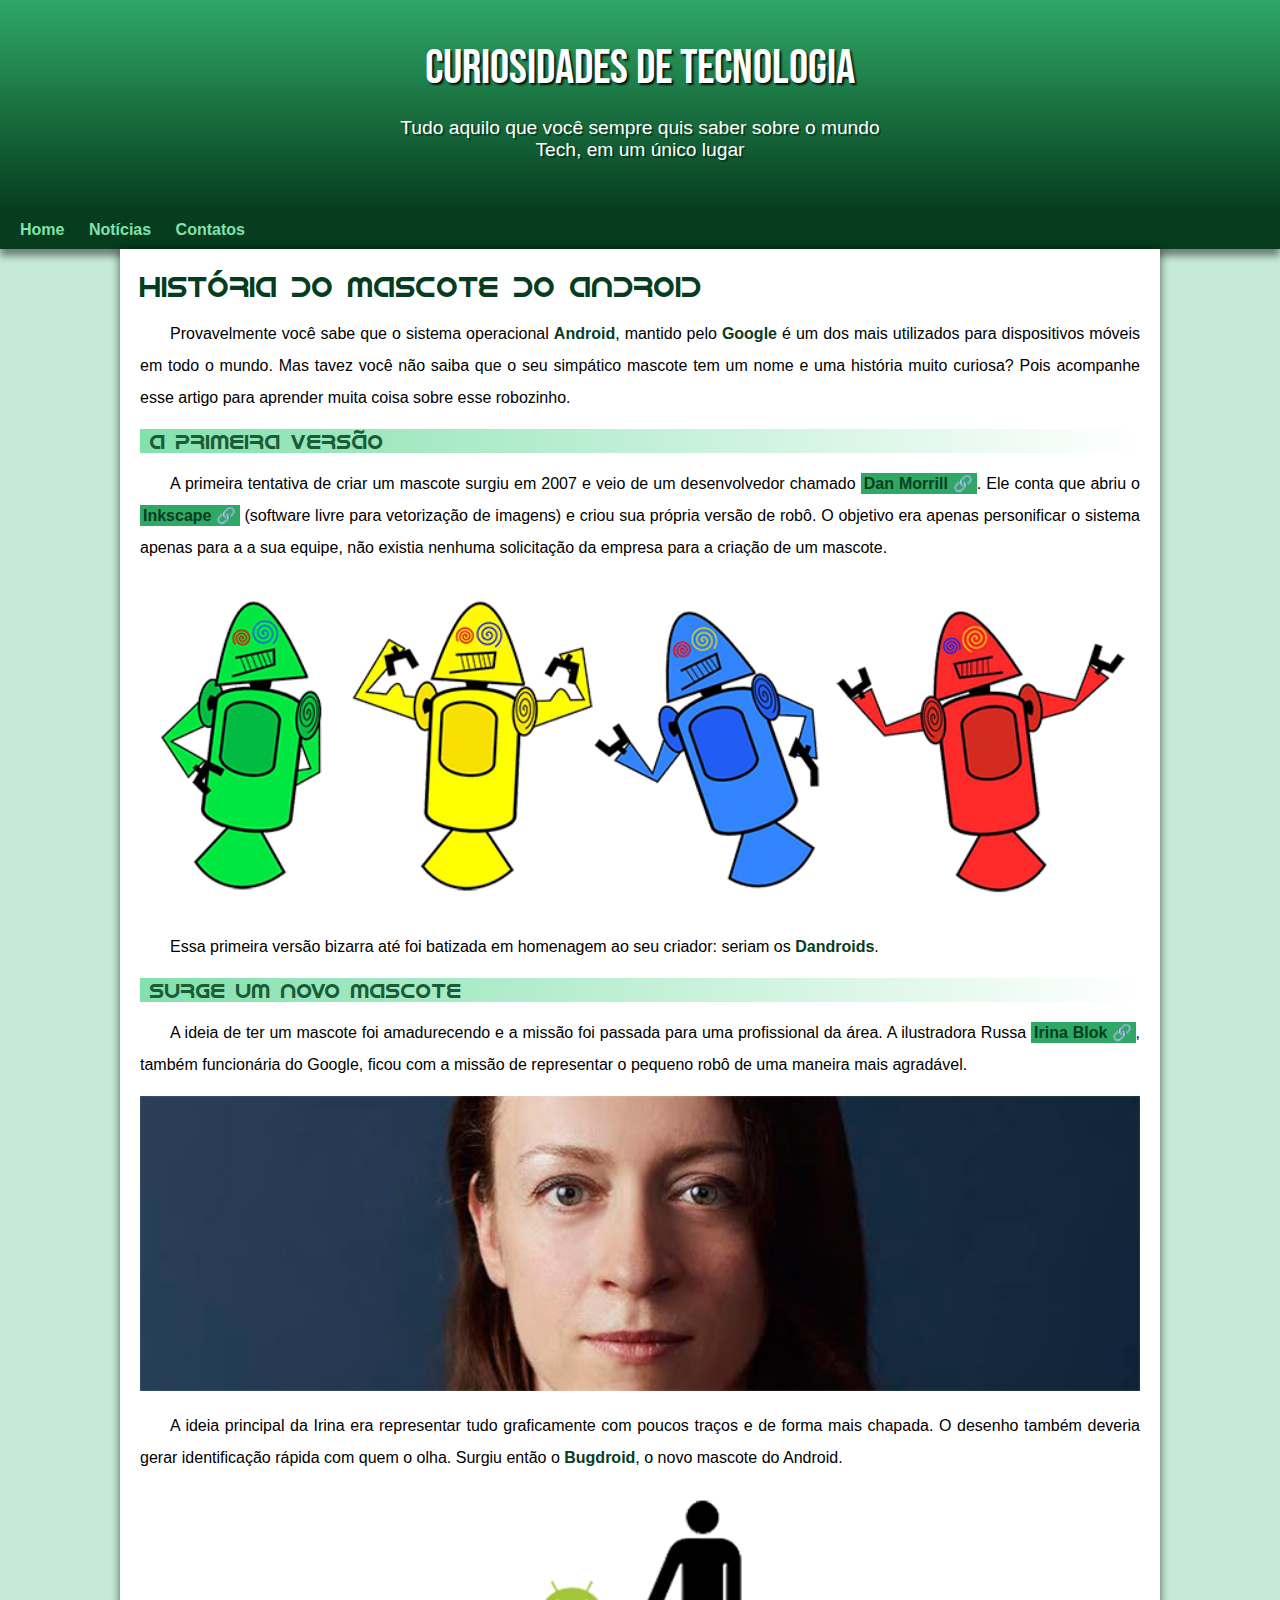
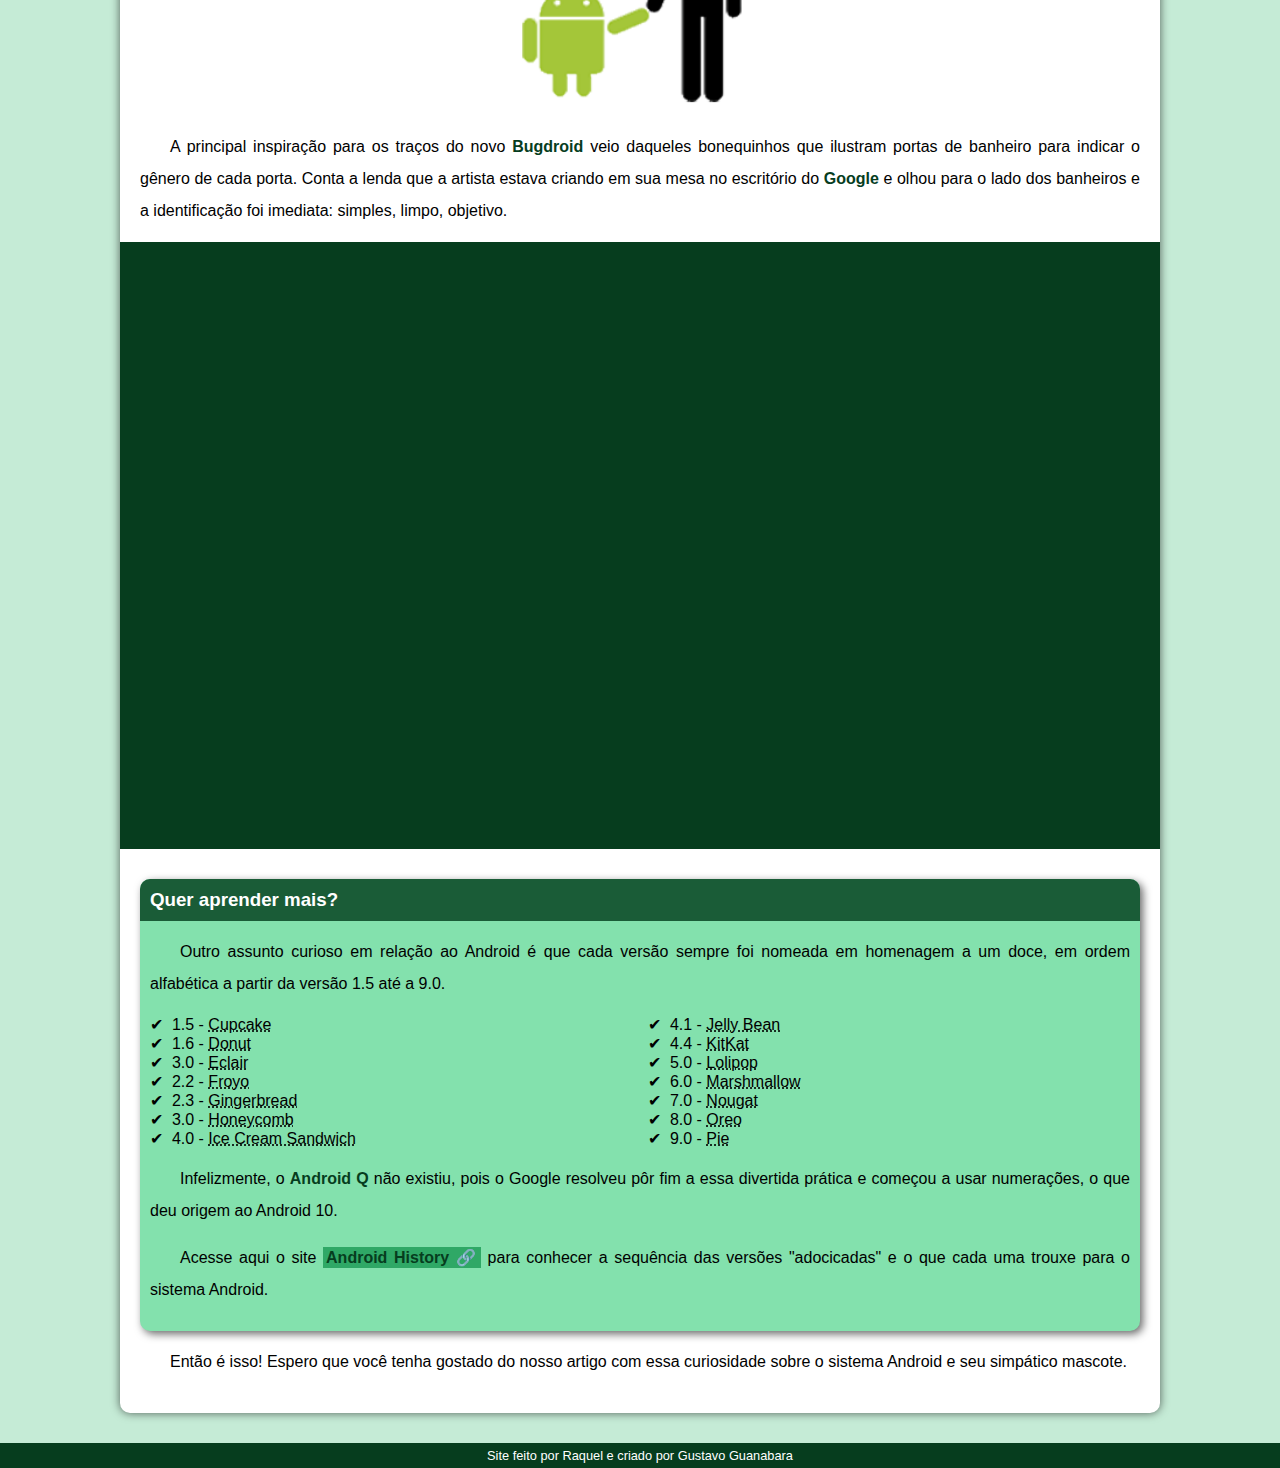
<file: index.html>
<!DOCTYPE html>
<html lang="pt-br">
<head>
    <meta charset="UTF-8">
    <meta http-equiv="X-UA-Compatible" content="IE=edge">
    <meta name="viewport" content="width=device-width, initial-scale=1.0">
    <title> Como surgiu o mascote do Android?</title>
    <link rel="shortcut icon" href="imagens/favicon.ico" type="image/x-icon">
    <link rel="stylesheet" href="style.css">
</head>
<body>
    <header>
        <h1> Curiosidades de Tecnologia </h1>
        <p>Tudo aquilo que você sempre quis saber sobre o mundo Tech, em um único lugar</p>
    </header>
    <nav>
        <a href="#">Home</a>
        <a href="#">Notícias</a>
        <a href="#">Contatos</a>
    </nav>
    <main>
        <article>
            <h1>História do Mascote do Android</h1>

            <p>Provavelmente você sabe que o sistema operacional <strong>Android</strong>, mantido pelo <strong>Google</strong> é um dos mais utilizados para dispositivos móveis em todo o mundo. Mas tavez você não saiba que o seu simpático mascote tem um nome e uma história muito curiosa? Pois acompanhe esse artigo para aprender muita coisa sobre esse robozinho.</p>

            <h2>A primeira versão</h2>

            <p>A primeira tentativa de criar um mascote surgiu em 2007 e veio de um desenvolvedor chamado <a href="https://androidcommunity.com/dan-morrill-shows-us-the-android-mascot-that-almost-was-20130103/" target="_blank" class="externo">Dan Morrill</a>. Ele conta que abriu o <a href="https://inkscape.softonic.com.br/?utm_source=SEM&utm_medium=paid&utm_campaign=EN_PT_Brazil_DSA&gclid=EAIaIQobChMIg5LPxKuH_wIVlHtMCh0zfgOUEAAYASAAEgIbf_D_BwE" target="_blank" class="externo">Inkscape</a> (software livre para vetorização de imagens) e criou sua própria versão de robô. O objetivo era apenas personificar o sistema apenas para a a sua equipe, não existia nenhuma solicitação da empresa para a criação de um mascote.</p>

            <picture>
                <source media="(max-width: 600px )" srcset="imagens/dan-droids-pq.png">
                <img src="imagens/dan-droids.png" alt="">
            </picture>

            <p>Essa primeira versão bizarra até foi batizada em homenagem ao seu criador: seriam os <strong>Dandroids</strong>.</p>

            <h2>Surge um novo mascote</h2>

            <p>A ideia de ter um mascote foi amadurecendo e a missão foi passada para uma profissional da área. A ilustradora Russa <a href="https://www.irinablok.com/" target="_blank" class="externo">Irina Blok</a>, também funcionária do Google, ficou com a missão de representar o pequeno robô de uma maneira mais agradável.</p>

            <picture>
                <source media="(max-width: 600px)" srcset="imagens/irina-blok-pq.jpg">
                <img src="imagens/irina-blok.jpg" alt="Irina Block criadora do Bugdroid">
            </picture>

            <p>A ideia principal da Irina era representar tudo graficamente com poucos traços e de forma mais chapada. O desenho também deveria gerar identificação rápida com quem o olha. Surgiu então o <strong>Bugdroid</strong>, o novo mascote do Android.</p>

            <img src="imagens/bugdroid.png" alt="bugdroid" class="pequena">

            <p>A principal inspiração para os traços do novo <strong>Bugdroid</strong> veio daqueles bonequinhos que ilustram portas de banheiro para indicar o gênero de cada porta. Conta a lenda que a artista estava criando em sua mesa no escritório do <strong>Google</strong> e olhou para o lado dos banheiros e a identificação foi imediata: simples, limpo, objetivo.</p>

            <div class="video">
                <iframe width="560" height="315" src="https://www.youtube.com/embed/l2UDgpLz20M" title="YouTube video player" frameborder="0" allow="accelerometer; autoplay; clipboard-write; encrypted-media; gyroscope; picture-in-picture; web-share" allowfullscreen></iframe></div>
            
            <aside>
                <h3>Quer aprender mais?</h3>

                <p>Outro assunto curioso em relação ao Android é que cada versão sempre foi nomeada em homenagem a um doce, em ordem alfabética a partir da versão 1.5 até a 9.0.</p>
                    <ul>
                        <li>1.5 - <abbr title="Bolo de Copo">Cupcake</abbr></li>
                        <li>1.6 - <abbr title="Rosquinha">Donut</abbr></li>
                        <li>3.0 - <abbr title="Bomba">Eclair</abbr></li>
                        <li>2.2 - <abbr title="Iogurte Congelado">Froyo</abbr></li>
                        <li>2.3 - <abbr title="Biscoito de Gengibre">Gingerbread</abbr></li>
                        <li>3.0 - <abbr title="Favo de Mel">Honeycomb</abbr></li>
                        <li>4.0 - <abbr title="Sanduíche de Sorvete">Ice Cream Sandwich</abbr></li>
                        <li>4.1 - <abbr title="Jujuba">Jelly Bean</abbr></li>
                        <li>4.4 - <abbr title="KitKat">KitKat</abbr></li>
                        <li>5.0 - <abbr title="Pirulito">Lolipop</abbr></li>
                        <li>6.0 - <abbr title="Marshmallow">Marshmallow</abbr></li>
                        <li>7.0 - <abbr title="Torrone">Nougat</abbr></li>
                        <li>8.0 - <abbr title="Oreo">Oreo</abbr></li>
                        <li>9.0 - <abbr title="Torta">Pie</abbr></li>
                    </ul>

                    <p>Infelizmente, o <strong>Android Q</strong> não existiu, pois o Google resolveu pôr fim a essa divertida prática e começou a usar numerações, o que deu origem ao Android 10.</p>

                    <p>Acesse aqui o site <a href="https://www.android.com/intl/en_uk/history/" target="_blank" class="externo">Android History</a> para conhecer a sequência das versões "adocicadas" e o que cada uma trouxe para o sistema Android.</p>
                
            </aside>

            <p>Então é isso! Espero que você tenha gostado do nosso artigo com essa curiosidade sobre o sistema Android e seu simpático mascote.</p>

        </article>
    </main>
    <footer>
        <p> Site feito por Raquel e criado por Gustavo Guanabara </p>
    </footer>
</body>
</html>
</file>
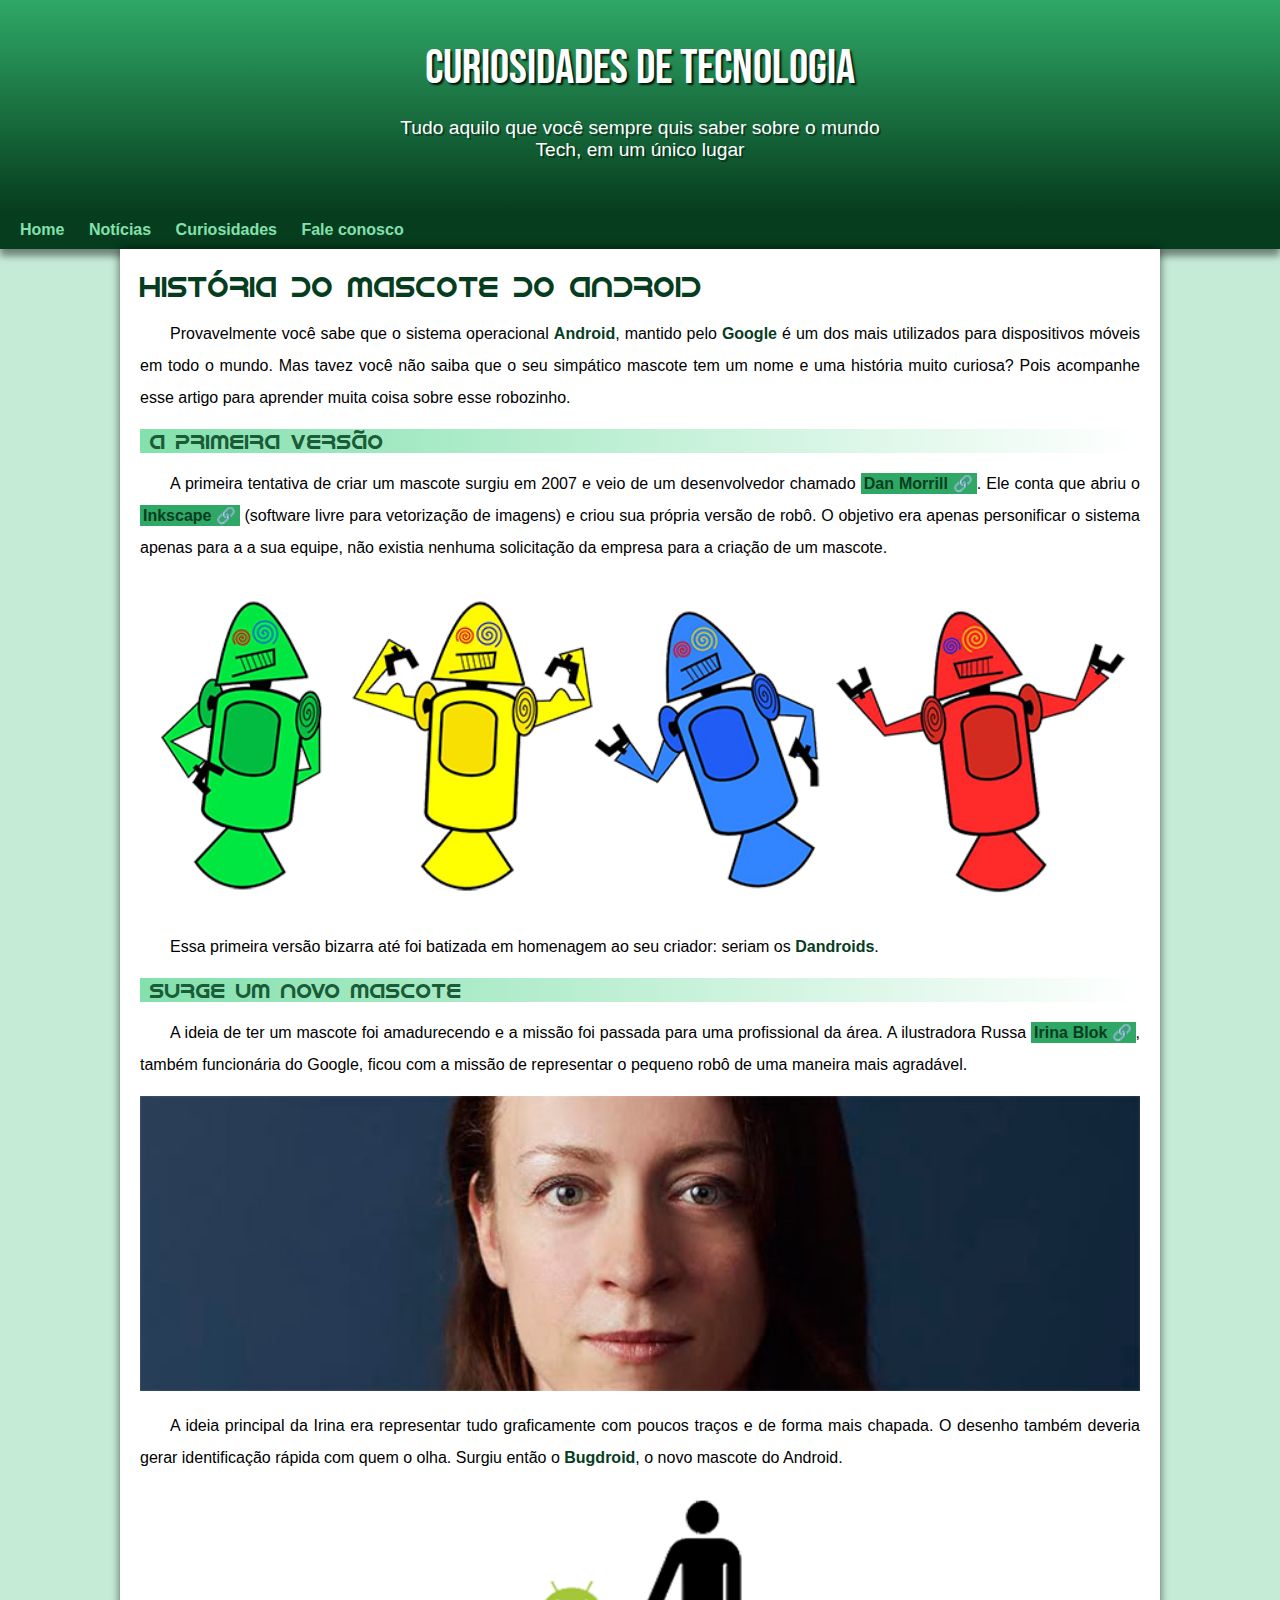
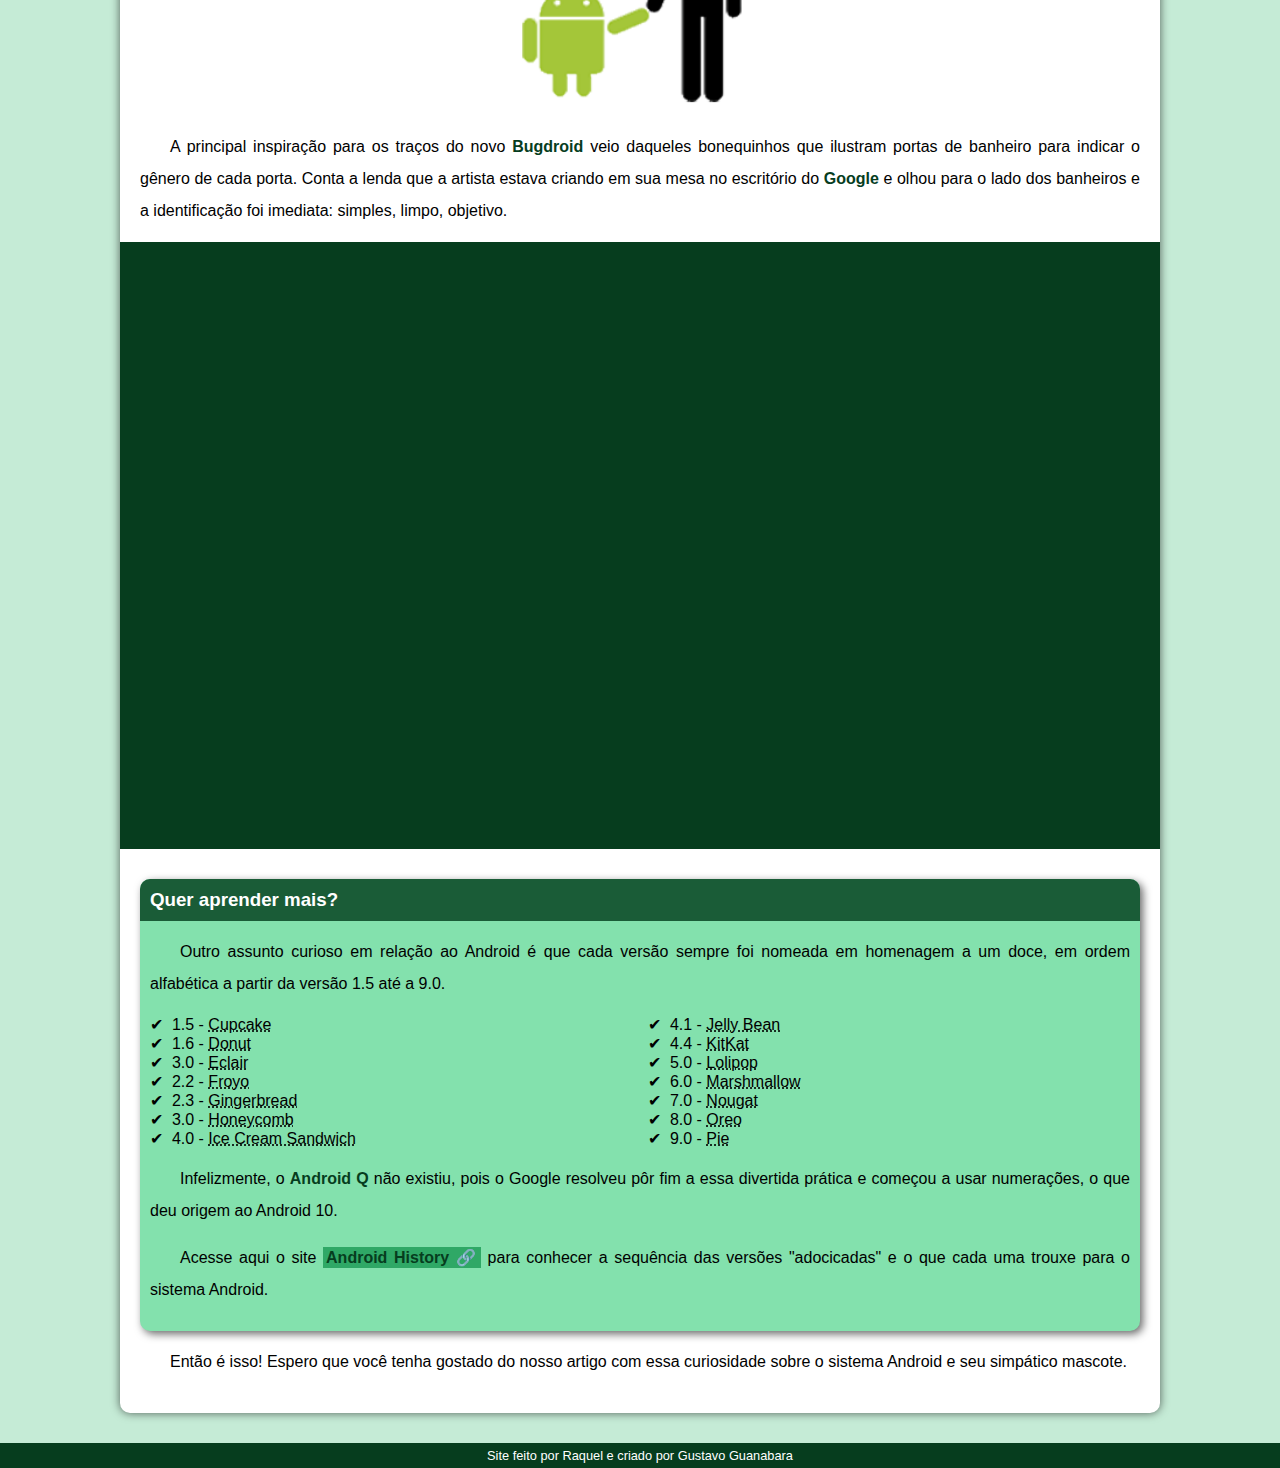
<file: index.html.html>
<!DOCTYPE html>
<html lang="pt-br">
<head>
    <meta charset="UTF-8">
    <meta http-equiv="X-UA-Compatible" content="IE=edge">
    <meta name="viewport" content="width=device-width, initial-scale=1.0">
    <title> Como surgiu o mascote do Android?</title>
    <link rel="shortcut icon" href="imagens/favicon.ico" type="image/x-icon">
    <link rel="stylesheet" href="style.css">
</head>
<body>
    <header>
        <h1> Curiosidades de Tecnologia </h1>
        <p>Tudo aquilo que você sempre quis saber sobre o mundo Tech, em um único lugar</p>
    </header>
    <nav>
        <a href="#">Home</a>
        <a href="#">Notícias</a>
        <a href="#">Curiosidades</a>
        <a href="#">Fale conosco</a> 
    </nav>
    <main>
        <article>
            <h1>História do Mascote do Android</h1>

            <p>Provavelmente você sabe que o sistema operacional <strong>Android</strong>, mantido pelo <strong>Google</strong> é um dos mais utilizados para dispositivos móveis em todo o mundo. Mas tavez você não saiba que o seu simpático mascote tem um nome e uma história muito curiosa? Pois acompanhe esse artigo para aprender muita coisa sobre esse robozinho.</p>

            <h2>A primeira versão</h2>

            <p>A primeira tentativa de criar um mascote surgiu em 2007 e veio de um desenvolvedor chamado <a href="https://androidcommunity.com/dan-morrill-shows-us-the-android-mascot-that-almost-was-20130103/" target="_blank" class="externo">Dan Morrill</a>. Ele conta que abriu o <a href="https://inkscape.softonic.com.br/?utm_source=SEM&utm_medium=paid&utm_campaign=EN_PT_Brazil_DSA&gclid=EAIaIQobChMIg5LPxKuH_wIVlHtMCh0zfgOUEAAYASAAEgIbf_D_BwE" target="_blank" class="externo">Inkscape</a> (software livre para vetorização de imagens) e criou sua própria versão de robô. O objetivo era apenas personificar o sistema apenas para a a sua equipe, não existia nenhuma solicitação da empresa para a criação de um mascote.</p>

            <picture>
                <source media="(max-width: 600px )" srcset="imagens/dan-droids-pq.png">
                <img src="imagens/dan-droids.png" alt="">
            </picture>

            <p>Essa primeira versão bizarra até foi batizada em homenagem ao seu criador: seriam os <strong>Dandroids</strong>.</p>

            <h2>Surge um novo mascote</h2>

            <p>A ideia de ter um mascote foi amadurecendo e a missão foi passada para uma profissional da área. A ilustradora Russa <a href="https://www.irinablok.com/" target="_blank" class="externo">Irina Blok</a>, também funcionária do Google, ficou com a missão de representar o pequeno robô de uma maneira mais agradável.</p>

            <picture>
                <source media="(max-width: 600px)" srcset="imagens/irina-blok-pq.jpg">
                <img src="imagens/irina-blok.jpg" alt="Irina Block criadora do Bugdroid">
            </picture>

            <p>A ideia principal da Irina era representar tudo graficamente com poucos traços e de forma mais chapada. O desenho também deveria gerar identificação rápida com quem o olha. Surgiu então o <strong>Bugdroid</strong>, o novo mascote do Android.</p>

            <img src="imagens/bugdroid.png" alt="bugdroid" class="pequena">

            <p>A principal inspiração para os traços do novo <strong>Bugdroid</strong> veio daqueles bonequinhos que ilustram portas de banheiro para indicar o gênero de cada porta. Conta a lenda que a artista estava criando em sua mesa no escritório do <strong>Google</strong> e olhou para o lado dos banheiros e a identificação foi imediata: simples, limpo, objetivo.</p>

            <div class="video">
                <iframe width="560" height="315" src="https://www.youtube.com/embed/l2UDgpLz20M" title="YouTube video player" frameborder="0" allow="accelerometer; autoplay; clipboard-write; encrypted-media; gyroscope; picture-in-picture; web-share" allowfullscreen></iframe></div>
            
            <aside>
                <h3>Quer aprender mais?</h3>

                <p>Outro assunto curioso em relação ao Android é que cada versão sempre foi nomeada em homenagem a um doce, em ordem alfabética a partir da versão 1.5 até a 9.0.</p>
                    <ul>
                        <li>1.5 - <abbr title="Bolo de Copo">Cupcake</abbr></li>
                        <li>1.6 - <abbr title="Rosquinha">Donut</abbr></li>
                        <li>3.0 - <abbr title="Bomba">Eclair</abbr></li>
                        <li>2.2 - <abbr title="Iogurte Congelado">Froyo</abbr></li>
                        <li>2.3 - <abbr title="Biscoito de Gengibre">Gingerbread</abbr></li>
                        <li>3.0 - <abbr title="Favo de Mel">Honeycomb</abbr></li>
                        <li>4.0 - <abbr title="Sanduíche de Sorvete">Ice Cream Sandwich</abbr></li>
                        <li>4.1 - <abbr title="Jujuba">Jelly Bean</abbr></li>
                        <li>4.4 - <abbr title="KitKat">KitKat</abbr></li>
                        <li>5.0 - <abbr title="Pirulito">Lolipop</abbr></li>
                        <li>6.0 - <abbr title="Marshmallow">Marshmallow</abbr></li>
                        <li>7.0 - <abbr title="Torrone">Nougat</abbr></li>
                        <li>8.0 - <abbr title="Oreo">Oreo</abbr></li>
                        <li>9.0 - <abbr title="Torta">Pie</abbr></li>
                    </ul>

                    <p>Infelizmente, o <strong>Android Q</strong> não existiu, pois o Google resolveu pôr fim a essa divertida prática e começou a usar numerações, o que deu origem ao Android 10.</p>

                    <p>Acesse aqui o site <a href="https://www.android.com/intl/en_uk/history/" target="_blank" class="externo">Android History</a> para conhecer a sequência das versões "adocicadas" e o que cada uma trouxe para o sistema Android.</p>
                
            </aside>

            <p>Então é isso! Espero que você tenha gostado do nosso artigo com essa curiosidade sobre o sistema Android e seu simpático mascote.</p>

        </article>
    </main>
    <footer>
        <p> Site feito por Raquel e criado por Gustavo Guanabara </p>
    </footer>
</body>
</html>
</file>
<file: style.css>
@charset "UTF-08";

@import url('https://fonts.googleapis.com/css2?family=Bebas+Neue&display=swap');

@font-face {
    font-family: 'Android';
    src: url('fontes/idroid.otf'); format:('openttype');
    font-weight: normal;

}

/* 
#c5ebd6
#83e1ad
#3ddc84
#2fa866
#1a5c37
#063d1e
*/

:root {
    --cor0: #c5ebd6;
    --cor1: #83e1ad;
    --cor2: #3ddc84;
    --cor3: #2fa866;
    --cor4: #1a5c37;
    --cor5: #063d1e;

    --fonte-padrao: Arial, Verdana, Helvetica, sans-serif;
    --fonte-destaque:  'Bebas Neue', sans-serif;
    --fonte-android: 'Android', sans-serif; 
}

* {
    margin: 0px;
    padding: 0px; 
}


body{
    background-color: #c5ebd6;
    font-family: var(--fonte-padrao);
}

a.externo::after {
    content: '\00A0\1F517';
}

header {
    background-image: linear-gradient(to bottom, var(--cor3), var(--cor5));
    min-height: 150px;
    text-align: center;
    padding-top: 40px;
}

header > h1 {
    color:white;
    font-family: var(--fonte-destaque);
    font-size: 3em;
    font-weight: normal;
    margin-bottom: 20px;
    text-shadow: 2px 2px  2px rgba(0, 0, 0, 0.855);
    
}

header > p {
    color: white;
    font-family: var(--fonte-padrao);
    font-size: 1.2em;
    max-width: 500px;
    margin: auto;
    padding-bottom: 50px;
    padding-left: 10px;
    padding-right: 10px;
    text-shadow: 2px 2px 0px rgba(0, 0, 0, 0.389);
}

nav {
    background-color: var(--cor5);
    padding: 10px;
    box-shadow: 0px 7px 7px rgba(0, 0, 0, 0.442);
}

nav > a {
    color: var(--cor1);
    padding: 10px;
    text-decoration: none;
    font-weight: bold;
    border-radius: 5px;
    transition-duration: 0.7s;
}

nav > a:hover {
    background-color: var(--cor1);
    color: var(--cor5);
}

main {
    background-color: white;
    min-width: 300px;
    max-width: 1000px;
    margin: auto;
    padding: 20px;
    box-shadow: 0px 0px 10px rgba(0, 0, 0, 0.601);
    margin-bottom: 30px;
    border-bottom-left-radius: 10px;
    border-bottom-right-radius: 10px ;
}
main h1 {
    color:var(--cor5) ;
    font-family: var(--fonte-android);
    font-weight: normal;
    font-size: 1.8em;
}

main h2 {
    font-family: var(--fonte-android);
    color: var(--cor4);
    font-size: 1.3em;
    font-weight: normal;
    background-image: linear-gradient(to right, var(--cor1), transparent);
    text-indent: 10px;
}

main p {
    margin: 15px 0px;
    text-align: justify;
    text-indent: 30px;
    font-size: 1em;
    line-height: 2em;
}

main strong {
    color: var(--cor5);
    font-weight: bold;
}

main a {
    text-decoration: none;
    font-weight: bold;
    color: var(--cor5);
    background-color: var(--cor3);
    padding: 2px 3px;
}

main a:hover {
    text-decoration: underline;
    color: var(--cor4);
}

main img {
    width: 100%;

}

main img.pequena {
    max-width: 350px;
    display: block;
    margin: auto;
}

div.video {
    background-color: var(--cor5);
    margin: 0px -20px 30px -20px;
    padding: 20px;
    padding-bottom: 58.7%;
    position: relative;
}

div.video > iframe {
    position: absolute;
    top: 5%;
    left: 5%;
    width: 90%;
    height: 90%;
}

aside {
    background-color: var(--cor1);
    padding: 10px;
    border-radius: 10px;
    box-shadow: 3px 3px 8px rgba(0, 0, 0, 0.591);
}

aside > h3 {
    background-color: var(--cor4);
    color: white;
    padding: 10px;
    margin: -10px -10px 0px -10px;
    border-radius:10px 10px 0px 0px;
}

aside > ul {
    list-style-type: '\2714\00A0\00A0';
    list-style-position: inside;
    columns: 2;


}

footer {
    background-color: var(--cor5);
    color: white;
    text-align: center;
    font-size: 0.8em;
    padding: 5px;
}
</file>
